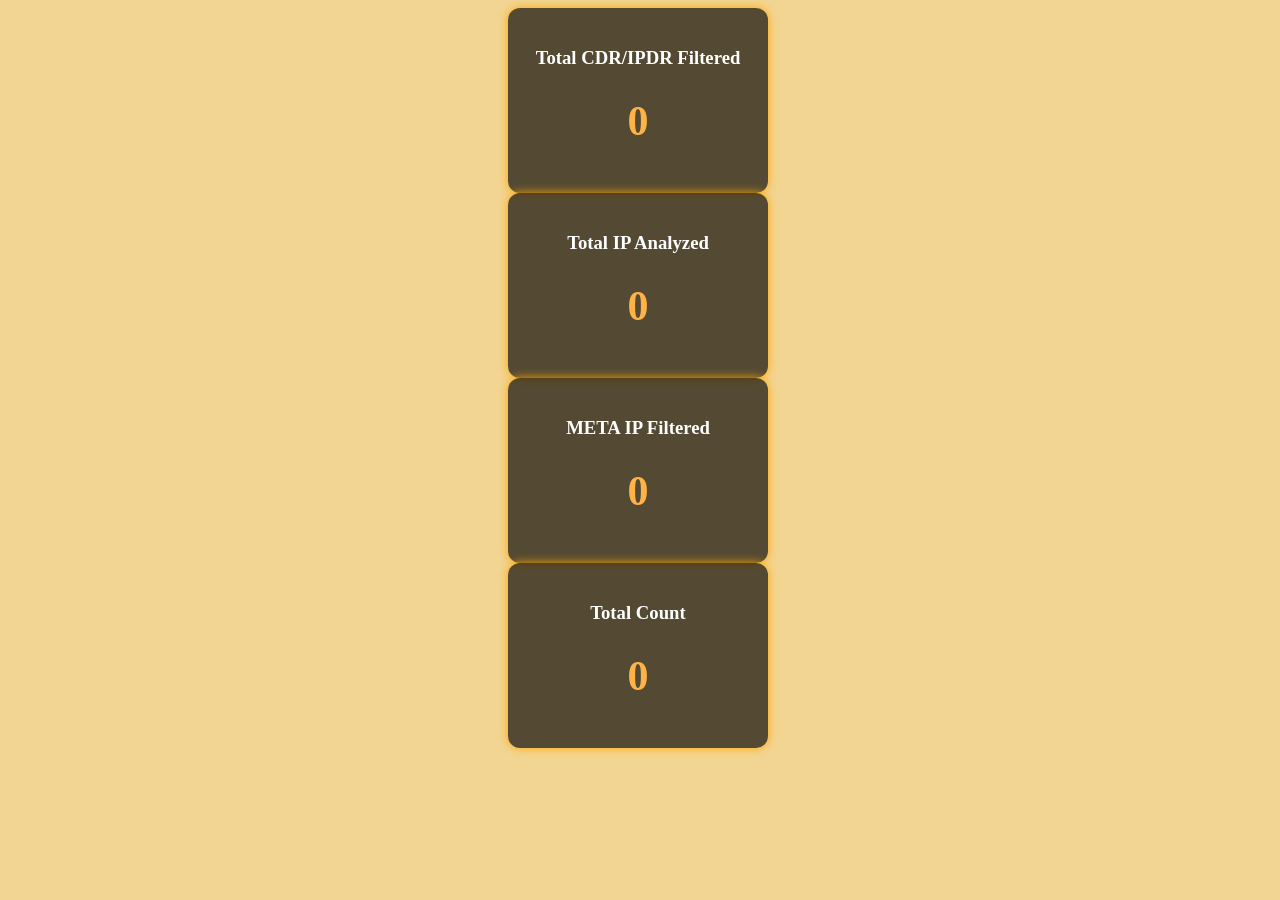
<file: DASHBOARD/dashboard.html>
<!DOCTYPE html>
<html lang="en">
<head>
    <meta charset="UTF-8">
    <meta name="viewport" content="width=device-width, initial-scale=1.0">
  

    <link rel="stylesheet" href="dashboard.css">
    <title>Dashboard</title>
</head>
<body>
    <div class="card">
        <h3>Total CDR/IPDR Filtered</h3>
        <h1 id="cdrCount">0</h1>
    </div>

    <div class="card">
        <h3>Total IP Analyzed</h3>
        <h1 id="ipCount">0</h1>
    </div>

    <div class="card">
        <h3>META IP Filtered</h3>
        <h1 id="metaCount">0</h1>
    </div>

    <div class="card">
        <h3>Total Count</h3>
        <h1 id="totalCount">0</h1>
    </div>

     <script src="dashboard.js"></script>
</body>
</html>
</file>
<file: DASHBOARD/dashboard.css>
.card{

width:220px;

background:rgba(0,0,0,0.65);

color:white;

padding:20px;

text-align:center;

border-radius:12px;

box-shadow:0 0 10px orange;

transition:0.3s;
margin-left:500px;

}

.card:hover{

transform:translateY(-8px);

box-shadow:0 0 20px orange;

}

.card h1{

color:#ffb347;

font-size:42px;

}
body{
    background-color: rgb(242,213,146);
}
</file>
